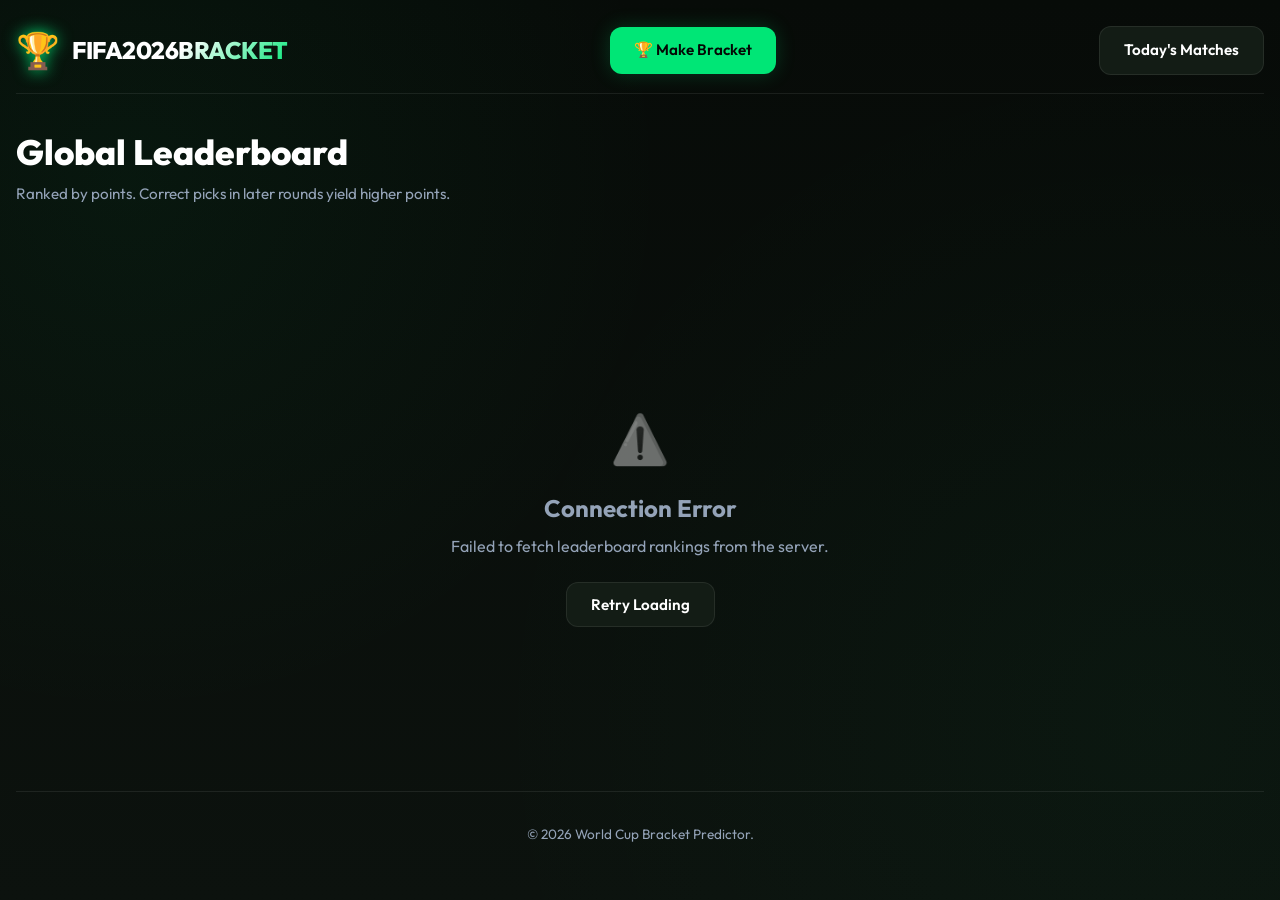
<file: frontend/leaderboard.html>
<!DOCTYPE html>
<html lang="en">
<head>
  <meta charset="UTF-8">
  <meta name="viewport" content="width=device-width, initial-scale=1.0">
  <title>FIFA World Cup 2026 - Leaderboard</title>
  <meta name="description" content="View the global leaderboard of the 2026 FIFA World Cup bracket challenge. See who has the highest prediction score!">
  <link rel="stylesheet" href="index.css">
</head>
<body>

  <div class="app-container">
    <header>
      <a href="index.html" class="logo-container">
        <span class="logo-emoji">🏆</span>
        <span class="logo-text">FIFA2026<span>Bracket</span></span>
      </a>
      <a href="bracket.html" class="btn btn-primary">🏆 Make Bracket</a>
      <a href="matchups.html" class="btn btn-secondary">Today's Matches</a>
    </header>

    <main style="flex-grow: 1; display: flex; flex-direction: column;">
      <div style="margin-bottom: 2rem;">
        <h1 style="font-size: 2.2rem; font-weight: 800; margin-bottom: 0.25rem;">Global Leaderboard</h1>
        <p style="color: var(--text-secondary); font-size: 0.95rem;">Ranked by points. Correct picks in later rounds yield higher points.</p>
      </div>

      <!-- Leaderboard content area -->
      <div class="leaderboard-wrapper" id="leaderboardWrapper" style="display:none;">
        <table class="leaderboard-table">
          <thead>
            <tr>
              <th class="rank-col">Rank</th>
              <th class="name-col">Username</th>
              <th class="score-col">Score</th>
            </tr>
          </thead>
          <tbody id="leaderboardBody">
            <!-- Table rows populated dynamically -->
          </tbody>
        </table>
      </div>

      <!-- Empty State / No Brackets Yet -->
      <div id="emptyState" class="empty-state" style="display:none; margin: auto 0;">
        <div class="empty-state-icon">📊</div>
        <h2>No Brackets Submitted Yet</h2>
        <p style="margin: 0.5rem 0 1.5rem 0;">Be the first to submit a bracket and claim the #1 spot!</p>
        <a href="bracket.html" class="btn btn-primary">🏆 Create Bracket Now</a>
      </div>

      <!-- Error State -->
      <div id="errorState" class="empty-state" style="display:none; margin: auto 0;">
        <div class="empty-state-icon">⚠️</div>
        <h2>Connection Error</h2>
        <p style="margin: 0.5rem 0 1.5rem 0;">Failed to fetch leaderboard rankings from the server.</p>
        <button class="btn btn-secondary" onclick="loadLeaderboard()">Retry Loading</button>
      </div>

      <!-- Loading State -->
      <div id="loadingState" class="empty-state" style="margin: auto 0;">
        <div style="font-size: 2.5rem; animation: spin 1.5s linear infinite;">⚽</div>
        <h2 style="margin-top: 1rem;">Loading Standings...</h2>
        <style>
          @keyframes spin {
            0% { transform: rotate(0deg); }
            100% { transform: rotate(360deg); }
          }
        </style>
      </div>
    </main>

    <footer style="margin-top: auto; padding: 2rem 0; text-align: center; font-size: 0.85rem; color: var(--text-secondary); border-top: 1px solid var(--border-color);">
      <p>&copy; 2026 World Cup Bracket Predictor.</p>
    </footer>
  </div>

  <!-- JS Logic -->
  <script>
    const API_BASE = "https://fifabracket-api.jason-greathouse.workers.dev";

    async function loadLeaderboard() {
      const loading = document.getElementById("loadingState");
      const error = document.getElementById("errorState");
      const empty = document.getElementById("emptyState");
      const wrapper = document.getElementById("leaderboardWrapper");
      const body = document.getElementById("leaderboardBody");

      loading.style.display = "block";
      error.style.display = "none";
      empty.style.display = "none";
      wrapper.style.display = "none";

      try {
        const res = await fetch(`${API_BASE}/leaderboard`);
        if (!res.ok) throw new Error("Leaderboard API failed");
        
        const brackets = await res.json();
        
        if (brackets.length === 0) {
          loading.style.display = "none";
          empty.style.display = "block";
          return;
        }

        // Sort by score descending (API might already sort them, but let's be sure)
        brackets.sort((a, b) => b.score - a.score);

        body.innerHTML = "";

        // Compute rankings with tie handling
        let prevScore = null;
        let displayRank = 1;
        
        brackets.forEach((item, index) => {
          if (prevScore !== null && item.score < prevScore) {
            displayRank = index + 1;
          }
          prevScore = item.score;

          // Rank styling class for top 3
          let rankClass = "";
          if (displayRank === 1) rankClass = "rank-1";
          else if (displayRank === 2) rankClass = "rank-2";
          else if (displayRank === 3) rankClass = "rank-3";

          const row = document.createElement("tr");
          row.className = "leaderboard-row";
          // Redirect to view.html on click
          row.onclick = () => {
            window.location.href = `view.html?id=${item.id}`;
          };

          row.innerHTML = `
            <td class="rank-col ${rankClass}">#${displayRank}</td>
            <td class="name-col">${escapeHtml(item.name)}</td>
            <td class="score-col">${item.score} pts</td>
          `;

          body.appendChild(row);
        });

        loading.style.display = "none";
        wrapper.style.display = "block";

      } catch (err) {
        console.error(err);
        loading.style.display = "none";
        error.style.display = "block";
      }
    }

    // Helper to prevent HTML injection
    function escapeHtml(unsafe) {
      return unsafe
        .replace(/&/g, "&amp;")
        .replace(/</g, "&lt;")
        .replace(/>/g, "&gt;")
        .replace(/"/g, "&quot;")
        .replace(/'/g, "&#039;");
    }

    // Start
    loadLeaderboard();
  </script>
</body>
</html>
</file>
<file: frontend/index.css>
@import url('https://fonts.googleapis.com/css2?family=Outfit:wght@300;400;500;600;700;800&display=swap');

:root {
  --bg-primary: #070b08;
  --bg-secondary: #0c120e;
  --bg-tertiary: #131c15;
  --accent-green: #00e676;
  --accent-green-hover: #00c853;
  --accent-green-alpha: rgba(0, 230, 118, 0.15);
  --accent-gold: #ffd700;
  --accent-gold-alpha: rgba(255, 215, 0, 0.2);
  --accent-red: #ff1744;
  --accent-red-hover: #d50000;
  --text-primary: #ffffff;
  --text-secondary: #94a3b8;
  --border-color: rgba(255, 255, 255, 0.08);
  --glass-bg: rgba(12, 18, 14, 0.75);
  --glass-border: rgba(0, 230, 118, 0.15);
  --glass-blur: blur(16px);
  --font-sans: 'Outfit', 'Inter', -apple-system, sans-serif;
  --shadow-neon: 0 0 20px rgba(0, 230, 118, 0.2);
  --shadow-gold: 0 0 20px rgba(255, 215, 0, 0.3);
  --transition-smooth: all 0.3s cubic-bezier(0.4, 0, 0.2, 1);
}

* {
  box-sizing: border-box;
  margin: 0;
  padding: 0;
}

body {
  background-color: var(--bg-primary);
  background-image:
    radial-gradient(circle at 10% 20%, rgba(0, 230, 118, 0.05) 0%, transparent 40%),
    radial-gradient(circle at 90% 80%, rgba(0, 230, 118, 0.03) 0%, transparent 50%),
    linear-gradient(180deg, var(--bg-primary) 0%, var(--bg-secondary) 100%);
  color: var(--text-primary);
  font-family: var(--font-sans);
  min-height: 100vh;
  line-height: 1.5;
  overflow-x: hidden;
}

/* Custom Scrollbars */
::-webkit-scrollbar {
  width: 8px;
  height: 8px;
}

::-webkit-scrollbar-track {
  background: var(--bg-primary);
}

::-webkit-scrollbar-thumb {
  background: var(--bg-tertiary);
  border-radius: 4px;
  border: 2px solid var(--bg-primary);
}

::-webkit-scrollbar-thumb:hover {
  background: var(--accent-green);
}

/* Common Layout Elements */
.app-container {
  max-width: 1400px;
  margin: 0 auto;
  padding: 1.5rem 1rem;
  min-height: 100vh;
  display: flex;
  flex-direction: column;
}

header {
  display: flex;
  justify-content: space-between;
  align-items: center;
  margin-bottom: 2rem;
  padding-bottom: 1rem;
  border-bottom: 1px solid var(--border-color);
}

.logo-container {
  display: flex;
  align-items: center;
  gap: 0.75rem;
  text-decoration: none;
  color: var(--text-primary);
}

.logo-emoji {
  font-size: 2.2rem;
  filter: drop-shadow(0 0 8px var(--accent-green));
  animation: float 3s ease-in-out infinite;
}

@keyframes float {

  0%,
  100% {
    transform: translateY(0);
  }

  50% {
    transform: translateY(-5px);
  }
}

.logo-text {
  font-weight: 800;
  font-size: 1.5rem;
  letter-spacing: -0.5px;
  text-transform: uppercase;
  background: linear-gradient(135deg, var(--text-primary) 50%, var(--accent-green) 100%);
  -webkit-background-clip: text;
  -webkit-text-fill-color: transparent;
}

.logo-text span {
  color: var(--accent-green);
}

.btn {
  display: inline-flex;
  align-items: center;
  justify-content: center;
  gap: 0.5rem;
  padding: 0.75rem 1.5rem;
  font-family: var(--font-sans);
  font-size: 0.95rem;
  font-weight: 600;
  border-radius: 12px;
  cursor: pointer;
  transition: var(--transition-smooth);
  text-decoration: none;
  border: none;
}

.btn-primary {
  background-color: var(--accent-green);
  color: #040805;
  box-shadow: var(--shadow-neon);
}

.btn-primary:hover {
  background-color: var(--accent-green-hover);
  transform: translateY(-2px);
  box-shadow: 0 0 25px rgba(0, 230, 118, 0.4);
}

.btn-secondary {
  background-color: var(--bg-tertiary);
  color: var(--text-primary);
  border: 1px solid var(--border-color);
}

.btn-secondary:hover {
  background-color: rgba(255, 255, 255, 0.05);
  border-color: var(--accent-green);
  transform: translateY(-2px);
}

.btn-danger {
  background-color: rgba(255, 23, 68, 0.1);
  color: var(--accent-red);
  border: 1px solid rgba(255, 23, 68, 0.2);
}

.btn-danger:hover {
  background-color: var(--accent-red);
  color: #ffffff;
  transform: translateY(-2px);
}

/* Home Page Specifics */
.hero-section {
  text-align: center;
  padding: 5rem 1rem;
  margin: auto 0;
  display: flex;
  flex-direction: column;
  align-items: center;
  justify-content: center;
}

.hero-badge {
  background: var(--accent-green-alpha);
  border: 1px solid var(--accent-green);
  color: var(--accent-green);
  padding: 0.5rem 1.25rem;
  border-radius: 99px;
  font-weight: 700;
  font-size: 0.85rem;
  text-transform: uppercase;
  letter-spacing: 1.5px;
  margin-bottom: 1.5rem;
  box-shadow: var(--shadow-neon);
}

.hero-title {
  font-size: 3.5rem;
  font-weight: 800;
  line-height: 1.15;
  letter-spacing: -1px;
  margin-bottom: 1.5rem;
  max-width: 800px;
}

.hero-title span {
  color: var(--accent-green);
  position: relative;
}

.hero-subtitle {
  color: var(--text-secondary);
  font-size: 1.25rem;
  margin-bottom: 3rem;
  max-width: 600px;
}

.hero-ctas {
  display: flex;
  gap: 1rem;
  flex-direction: column;
  width: 100%;
  max-width: 400px;
}

@media (min-width: 640px) {
  .hero-ctas {
    flex-direction: row;
    max-width: none;
    justify-content: center;
  }

  .hero-title {
    font-size: 4.5rem;
  }
}

/* Bracket Layout */
.bracket-wrapper {
  flex-grow: 1;
  display: flex;
  flex-direction: column;
  overflow: hidden;
}

.bracket-meta {
  display: flex;
  flex-direction: column;
  gap: 1rem;
  margin-bottom: 2rem;
  background: var(--bg-secondary);
  padding: 1.25rem;
  border-radius: 16px;
  border: 1px solid var(--border-color);
}

@media (min-width: 768px) {
  .bracket-meta {
    flex-direction: row;
    align-items: center;
    justify-content: space-between;
  }
}

.meta-info-text {
  font-size: 0.95rem;
  color: var(--text-secondary);
}

.meta-info-text strong {
  color: var(--accent-green);
}

.name-input-group {
  display: flex;
  align-items: center;
  gap: 0.75rem;
  width: 100%;
  max-width: 400px;
}

.name-input {
  flex-grow: 1;
  background: var(--bg-primary);
  border: 1px solid var(--border-color);
  color: var(--text-primary);
  padding: 0.75rem 1rem;
  border-radius: 12px;
  font-family: var(--font-sans);
  font-size: 1rem;
  font-weight: 500;
  transition: var(--transition-smooth);
}

.name-input:focus {
  outline: none;
  border-color: var(--accent-green);
  box-shadow: 0 0 10px rgba(0, 230, 118, 0.15);
}

.bracket-container {
  display: flex;
  gap: 3rem;
  padding: 2rem 1rem;
  overflow-x: auto;
  scroll-behavior: smooth;
  flex-grow: 1;
  min-height: 600px;
  align-items: center;
}

.bracket-round {
  display: flex;
  flex-direction: column;
  justify-content: space-around;
  height: 100%;
  min-width: 280px;
  flex-shrink: 0;
  gap: 1.5rem;
}

/* Match CSS Setup */
.match-card {
  background: var(--glass-bg);
  border: 1px solid var(--border-color);
  border-radius: 14px;
  padding: 0.75rem;
  display: flex;
  flex-direction: column;
  gap: 0.5rem;
  position: relative;
  transition: var(--transition-smooth);
  backdrop-filter: var(--glass-blur);
  min-height: 140px;
  justify-content: center;
}

.match-card:hover {
  border-color: rgba(0, 230, 118, 0.3);
  box-shadow: var(--shadow-neon);
}

.match-header {
  display: flex;
  justify-content: space-between;
  align-items: center;
  font-size: 0.75rem;
  color: var(--text-secondary);
  font-weight: 600;
  letter-spacing: 0.5px;
  text-transform: uppercase;
  margin-bottom: 0.25rem;
  border-bottom: 1px solid rgba(255, 255, 255, 0.04);
  padding-bottom: 0.25rem;
}

.match-slot {
  display: flex;
  align-items: center;
  justify-content: space-between;
  background: rgba(255, 255, 255, 0.03);
  border: 1px solid rgba(255, 255, 255, 0.05);
  border-radius: 10px;
  padding: 0.5rem 0.75rem;
  cursor: pointer;
  transition: var(--transition-smooth);
  position: relative;
}

.match-slot.empty {
  border-style: dashed;
  background: transparent;
  color: var(--text-secondary);
  font-size: 0.85rem;
}

.match-slot:not(.empty):hover {
  background: rgba(0, 230, 118, 0.08);
  border-color: rgba(0, 230, 118, 0.4);
}

.match-slot.selected-winner {
  background: var(--accent-green-alpha);
  border-color: var(--accent-green);
  box-shadow: inset 0 0 10px rgba(0, 230, 118, 0.1);
}

.match-slot.selected-winner::after {
  content: '✓';
  color: var(--accent-green);
  font-weight: 800;
  font-size: 0.9rem;
}

.team-display {
  display: flex;
  align-items: center;
  gap: 0.5rem;
  overflow: hidden;
  text-overflow: ellipsis;
  white-space: nowrap;
}

.team-flag {
  font-size: 1.25rem;
}

.team-name {
  font-size: 0.9rem;
  font-weight: 500;
}

.slot-info-btn {
  background: transparent;
  border: none;
  color: var(--text-secondary);
  cursor: pointer;
  padding: 0.15rem;
  display: flex;
  align-items: center;
  justify-content: center;
  border-radius: 4px;
  transition: var(--transition-smooth);
}

.slot-info-btn:hover {
  color: var(--accent-green);
  background: rgba(255, 255, 255, 0.05);
}

/* Custom Searchable Dropdown Selector */
.selector-modal {
  position: fixed;
  top: 0;
  left: 0;
  width: 100vw;
  height: 100vh;
  background: rgba(0, 0, 0, 0.8);
  backdrop-filter: blur(8px);
  z-index: 1000;
  display: flex;
  align-items: center;
  justify-content: center;
  opacity: 0;
  pointer-events: none;
  transition: var(--transition-smooth);
}

.selector-modal.active {
  opacity: 1;
  pointer-events: all;
}

.selector-container {
  background: var(--bg-secondary);
  border: 1px solid var(--border-color);
  width: 90%;
  max-width: 450px;
  border-radius: 20px;
  overflow: hidden;
  display: flex;
  flex-direction: column;
  max-height: 80vh;
  box-shadow: 0 10px 30px rgba(0, 0, 0, 0.5);
  transform: translateY(20px);
  transition: var(--transition-smooth);
}

.selector-modal.active .selector-container {
  transform: translateY(0);
}

.selector-header {
  padding: 1.25rem;
  border-bottom: 1px solid var(--border-color);
}

.selector-header h3 {
  font-size: 1.2rem;
  margin-bottom: 0.75rem;
}

.search-wrapper {
  position: relative;
  display: flex;
  align-items: center;
}

.search-input {
  width: 100%;
  background: var(--bg-primary);
  border: 1px solid var(--border-color);
  border-radius: 12px;
  padding: 0.75rem 1rem;
  color: var(--text-primary);
  font-family: var(--font-sans);
  font-size: 0.95rem;
}

.search-input:focus {
  outline: none;
  border-color: var(--accent-green);
}

.clear-search-btn {
  position: absolute;
  right: 0.75rem;
  background: transparent;
  border: none;
  color: var(--text-secondary);
  cursor: pointer;
  font-size: 1.1rem;
}

.team-list-options {
  overflow-y: auto;
  flex-grow: 1;
  padding: 0.5rem;
}

.team-option {
  display: flex;
  align-items: center;
  justify-content: space-between;
  padding: 0.75rem 1rem;
  border-radius: 10px;
  cursor: pointer;
  transition: var(--transition-smooth);
}

.team-option:hover {
  background: rgba(255, 255, 255, 0.03);
}

.team-option.disabled {
  opacity: 0.3;
  pointer-events: none;
  cursor: not-allowed;
}

.team-option.selected {
  background: var(--accent-green-alpha);
  color: var(--text-primary);
}

.team-option-meta {
  font-size: 0.75rem;
  color: var(--text-secondary);
  background: rgba(255, 255, 255, 0.05);
  padding: 0.15rem 0.4rem;
  border-radius: 4px;
}

/* Tooltip and Info styling */
.tooltip-container {
  position: absolute;
  background: var(--bg-tertiary);
  border: 1px solid var(--border-color);
  padding: 0.75rem 1rem;
  border-radius: 12px;
  box-shadow: 0 5px 15px rgba(0, 0, 0, 0.5);
  z-index: 100;
  width: 220px;
  font-size: 0.85rem;
  color: var(--text-primary);
  opacity: 0;
  pointer-events: none;
  transition: opacity 0.2s ease;
  backdrop-filter: var(--glass-blur);
}

.tooltip-container.active {
  opacity: 1;
}

.tooltip-title {
  font-weight: 700;
  font-size: 0.95rem;
  margin-bottom: 0.25rem;
  color: var(--accent-green);
  display: flex;
  align-items: center;
  gap: 0.35rem;
}

.tooltip-row {
  display: flex;
  justify-content: space-between;
  margin-top: 0.25rem;
  color: var(--text-secondary);
}

.tooltip-row strong {
  color: var(--text-primary);
}

/* Connector Lines for Bracket */
.connector-line {
  position: absolute;
  background-color: var(--border-color);
  z-index: -1;
}

/* View Bracket Specific Style */
.view-match-winner-highlight {
  border: 1px solid var(--accent-green) !important;
  box-shadow: 0 0 10px rgba(0, 230, 118, 0.1);
}

.view-match-correct {
  background: rgba(0, 230, 118, 0.05) !important;
  border-color: var(--accent-green) !important;
}

.view-match-incorrect {
  background: rgba(255, 23, 68, 0.05) !important;
  border-color: var(--accent-red) !important;
}

.view-slot-incorrect-strike {
  text-decoration: line-through;
  opacity: 0.5;
}

.score-display-card {
  display: flex;
  align-items: center;
  gap: 1rem;
  background: var(--accent-green-alpha);
  border: 1px solid var(--accent-green);
  padding: 0.5rem 1.25rem;
  border-radius: 12px;
  color: var(--accent-green);
  font-weight: 700;
  font-size: 1.1rem;
}

.score-number {
  font-size: 1.5rem;
  background: var(--text-primary);
  color: var(--bg-primary);
  padding: 0.1rem 0.6rem;
  border-radius: 6px;
}

.share-copy-area {
  display: flex;
  gap: 0.5rem;
  align-items: center;
  background: var(--bg-secondary);
  border: 1px solid var(--border-color);
  padding: 0.5rem 1rem;
  border-radius: 12px;
  width: 100%;
}

.share-link-text {
  flex-grow: 1;
  font-family: monospace;
  font-size: 0.85rem;
  color: var(--text-secondary);
  overflow: hidden;
  text-overflow: ellipsis;
  white-space: nowrap;
}

.toast {
  position: fixed;
  bottom: 2rem;
  left: 50%;
  transform: translateX(-50%) translateY(100px);
  background: var(--accent-green);
  color: #040805;
  padding: 0.75rem 1.5rem;
  border-radius: 8px;
  font-weight: 700;
  z-index: 2000;
  box-shadow: var(--shadow-neon);
  transition: transform 0.3s cubic-bezier(0.175, 0.885, 0.32, 1.275);
}

.toast.show {
  transform: translateX(-50%) translateY(0);
}

/* Leaderboard styling */
.leaderboard-wrapper {
  background: var(--bg-secondary);
  border: 1px solid var(--border-color);
  border-radius: 20px;
  padding: 1rem;
  margin-top: 1.5rem;
}

.leaderboard-table {
  width: 100%;
  border-collapse: collapse;
  text-align: left;
}

.leaderboard-table th,
.leaderboard-table td {
  padding: 1rem;
  border-bottom: 1px solid var(--border-color);
}

.leaderboard-table th {
  color: var(--text-secondary);
  font-weight: 600;
  font-size: 0.85rem;
  text-transform: uppercase;
  letter-spacing: 0.5px;
}

.leaderboard-row {
  cursor: pointer;
  transition: var(--transition-smooth);
}

.leaderboard-row:hover {
  background: rgba(255, 255, 255, 0.02);
}

.rank-col {
  width: 80px;
  font-weight: 700;
  font-size: 1.1rem;
}

.rank-1 {
  color: var(--accent-gold);
  text-shadow: 0 0 10px rgba(255, 215, 0, 0.3);
}

.rank-2 {
  color: #c0c0c0;
}

.rank-3 {
  color: #cd7f32;
}

.name-col {
  font-weight: 600;
}

.score-col {
  width: 120px;
  font-weight: 700;
  color: var(--accent-green);
  text-align: right;
}

/* Champion layout wrapper */
.champion-wrapper {
  display: flex;
  flex-direction: column;
  align-items: center;
  gap: 0.75rem;
  align-self: center;
  min-width: 220px;
}

.champion-card {
  width: 100%;
  background: linear-gradient(135deg, rgba(255, 215, 0, 0.1) 0%, rgba(255, 215, 0, 0.02) 100%);
  border: 2px dashed var(--accent-gold);
  border-radius: 16px;
  padding: 1.5rem;
  display: flex;
  flex-direction: column;
  align-items: center;
  justify-content: center;
  gap: 0.75rem;
  text-align: center;
  transition: var(--transition-smooth);
  position: relative;
  min-height: 130px;
  box-shadow: 0 0 15px rgba(255, 215, 0, 0.05);
}

.champion-card:not(.empty) {
  border-style: solid;
  box-shadow: var(--shadow-gold);
}

.champion-badge {
  position: absolute;
  top: -12px;
  background: var(--accent-gold);
  color: #040805;
  font-size: 0.7rem;
  font-weight: 800;
  padding: 0.15rem 0.5rem;
  border-radius: 99px;
  text-transform: uppercase;
  letter-spacing: 0.5px;
  box-shadow: 0 2px 5px rgba(0, 0, 0, 0.3);
}

.champion-title-text {
  font-size: 0.85rem;
  color: var(--accent-gold);
  font-weight: 700;
  text-transform: uppercase;
  letter-spacing: 1px;
}

/* Instructions and empty indicators */
.instructions-alert {
  background: rgba(0, 230, 118, 0.05);
  border: 1px solid rgba(0, 230, 118, 0.2);
  color: var(--accent-green);
  padding: 1rem;
  border-radius: 12px;
  font-size: 0.9rem;
  margin-bottom: 1.5rem;
  display: flex;
  align-items: center;
  gap: 0.75rem;
}

.instructions-alert-danger {
  background: rgba(255, 23, 68, 0.05);
  border: 1px solid rgba(255, 23, 68, 0.2);
  color: var(--accent-red);
}

.empty-state {
  text-align: center;
  padding: 3rem 1rem;
  color: var(--text-secondary);
}

.empty-state-icon {
  font-size: 3rem;
  margin-bottom: 1rem;
  filter: grayscale(1);
  opacity: 0.5;
}

/* ==========================================================
   MOBILE OPTIMIZATIONS
   Add this to the VERY BOTTOM of styles.css
   ========================================================== */

@media (max-width: 768px) {

  /* General Layout */
  .app-container {
    padding: 0.75rem;
  }

  header {
    flex-direction: column;
    align-items: stretch;
    gap: 1rem;
    margin-bottom: 1.25rem;
  }

  .logo-container {
    justify-content: center;
  }

  .logo-text {
    font-size: 1.2rem;
    text-align: center;
  }

  header .btn {
    width: 100%;
  }

  /* Bracket Meta */
  .bracket-meta {
    gap: 1rem;
    padding: 1rem;
  }

  .name-input-group {
    flex-direction: column;
    align-items: stretch;
    max-width: 100%;
    gap: .75rem;
  }

  .name-input {
    width: 100%;
  }

  .name-input-group .btn {
    width: 100%;
  }

  /* Bracket */
  .bracket-container {
    gap: 1.25rem;
    padding: 1rem .5rem;
    align-items: center;

    /* Makes swiping feel much smoother */
    scroll-snap-type: x proximity;
  }

  .bracket-round {
    width: 220px;
    min-width: 220px;
    gap: 1rem;

    scroll-snap-align: start;
  }

  /* Match Cards */
  .match-card {
    min-height: 110px;
    padding: .6rem;
  }

  .match-header {
    font-size: .65rem;
  }

  .match-slot {
    padding: .4rem .55rem;
  }

  .team-display {
    gap: .35rem;
  }

  .team-flag {
    font-size: 1rem;
  }

  .team-name {
    font-size: .8rem;
  }

  .slot-info-btn {
    transform: scale(.9);
  }

  /* Champion Card */
  .champion-wrapper {
    min-width: 180px;
  }

  .champion-card {
    min-height: 110px;
    padding: 1rem;
  }

  .champion-title-text {
    font-size: .75rem;
  }

  /* Buttons */
  .btn {
    padding: .6rem 1rem;
    font-size: .85rem;
  }

  /* Score Card */
  .score-display-card {
    justify-content: center;
    text-align: center;
    width: 100%;
  }

  /* Instructions */
  .instructions-alert {
    font-size: .8rem;
  }

  /* Tooltips */
  .tooltip-container {
    width: 180px;
    font-size: .75rem;
  }

}

/* ----------------------------------------------------------
   Extra Small Phones (iPhone SE, etc.)
   ---------------------------------------------------------- */

@media (max-width: 480px) {

  .logo-text {
    font-size: 1rem;
  }

  .bracket-round {
    width: 190px;
    min-width: 190px;
  }

  .match-card {
    min-height: 95px;
    padding: .5rem;
  }

  .team-name {
    font-size: .72rem;
  }

  .team-flag {
    font-size: .9rem;
  }

  .match-header {
    font-size: .6rem;
  }

  .champion-wrapper {
    min-width: 160px;
  }

  .champion-card {
    min-height: 95px;
    padding: .8rem;
  }

}
</file>
